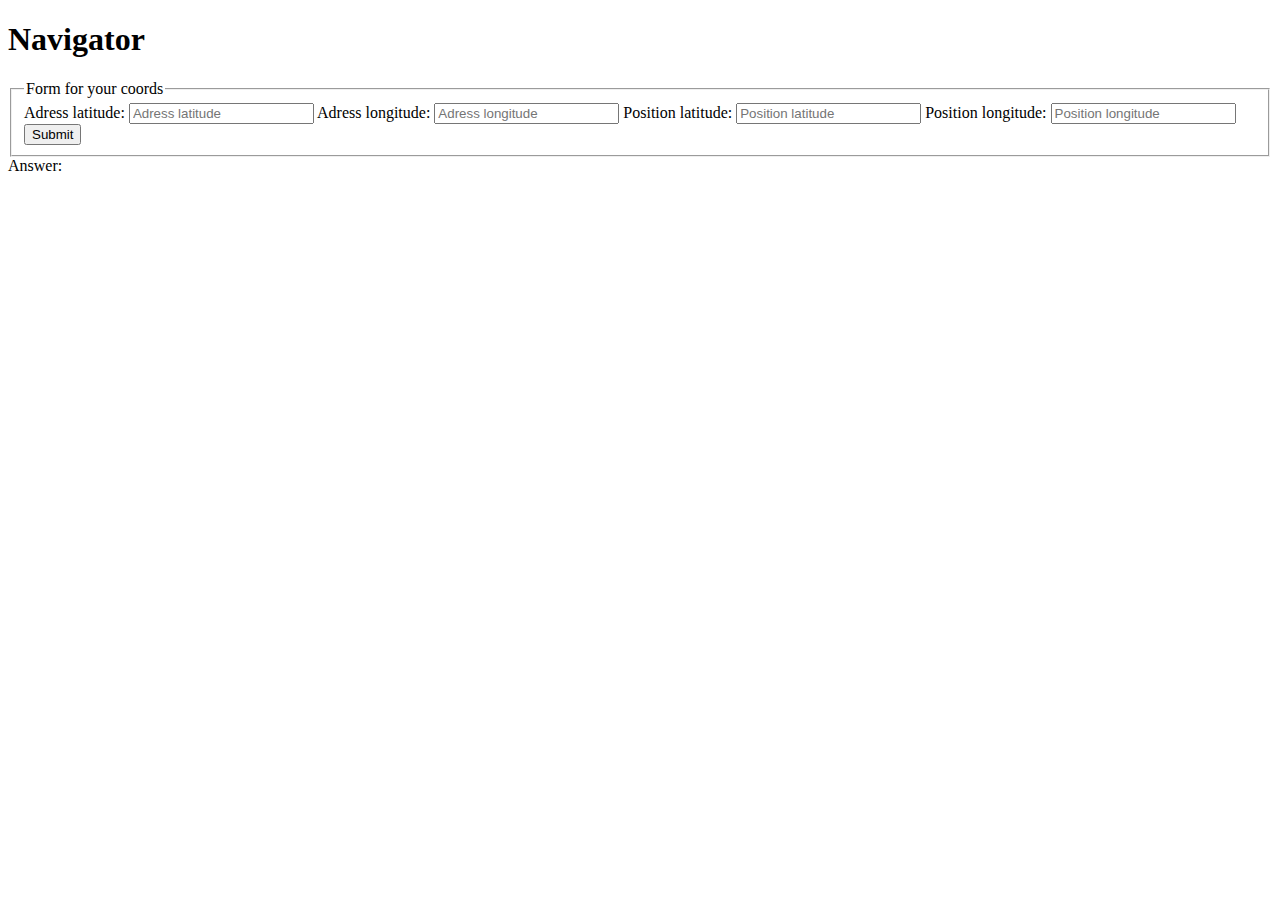
<file: 04_navigator/index.html>
<!DOCTYPE html>
<html lang="en">
  <head>
    <meta charset="UTF-8" />
    <meta http-equiv="X-UA-Compatible" content="IE=edge" />
    <meta name="viewport" content="width=device-width, initial-scale=1.0" />
    <title>Navigator</title>
    <link
      href="https://cdn.jsdelivr.net/npm/bootstrap@5.3.0-alpha3/dist/css/bootstrap.min.css"
      rel="stylesheet"
      integrity="sha384-KK94CHFLLe+nY2dmCWGMq91rCGa5gtU4mk92HdvYe+M/SXH301p5ILy+dN9+nJOZ"
      crossorigin="anonymous"
    />
    <script defer src="./main.js"></script>
  </head>
  <body>
    <div class="container">
      <h1 class="h1">Navigator</h1>
      <form class="mb-3 form">
        <fieldset >
          <legend>Form for your coords</legend>
          <div class="mb-3 d-flex flex-column">
            <label for="addressLat" class="form-label">Adress latitude:</label>
            <input type="number" id="addressLat" class="form-control" placeholder="Adress latitude">
            <label for="addressLong" class="form-label">Adress longitude:</label>
            <input type="number" id="addressLong" class="form-control" placeholder="Adress longitude">
            <label for="positionLat" class="form-label">Position latitude:</label>
            <input type="number" id="positionLat" class="form-control" placeholder="Position latitude">
            <label for="positionLong" class="form-label">Position longitude:</label>
            <input type="number" id="positionLong" class="form-control" placeholder="Position longitude">
          </div>
          <button type="submit" class="btn btn-primary">Submit</button>
        </fieldset>
      </form>
      <div class="pt-3">Answer: <span id="result"></span></div>
    </div>
  </body>
</html>
</file>
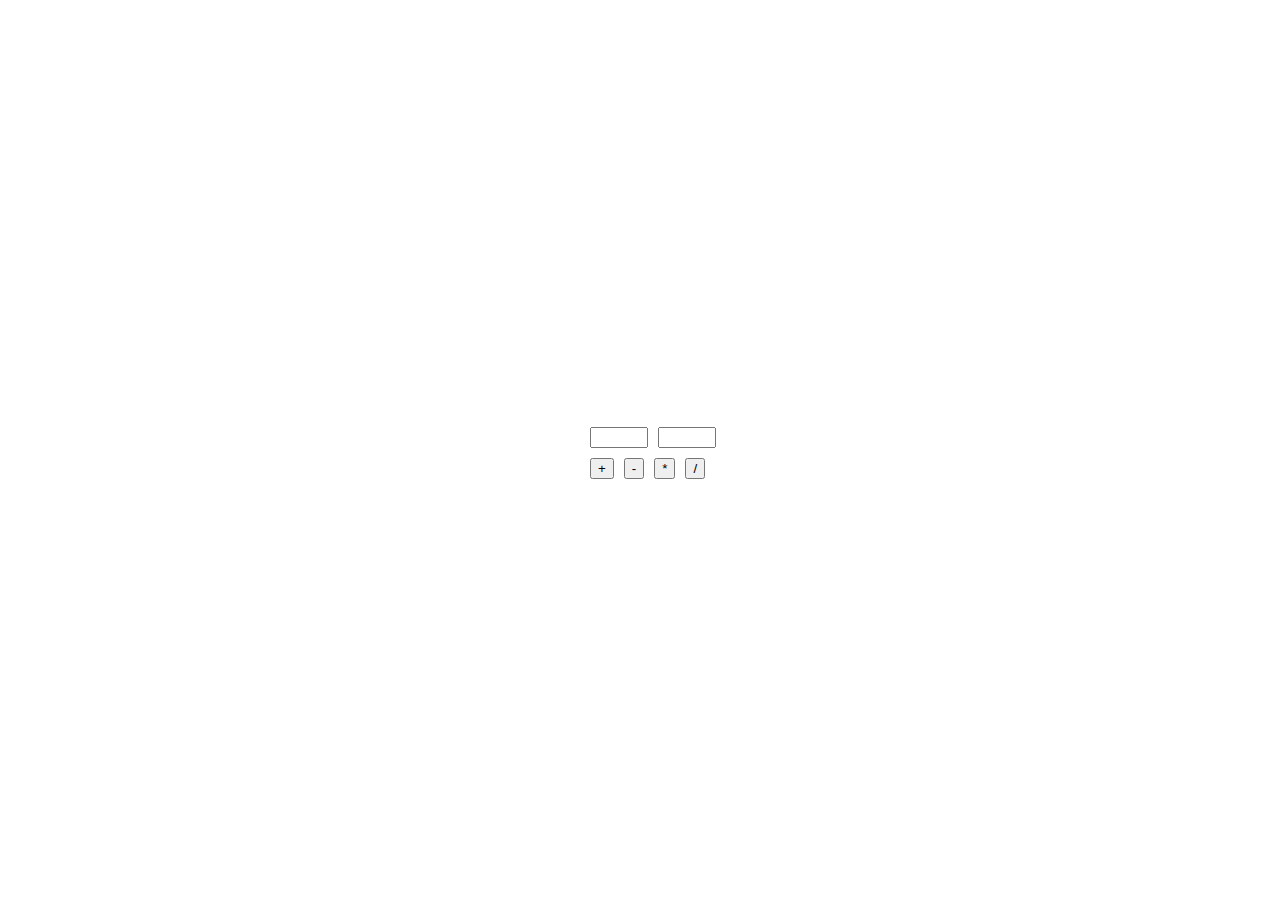
<file: 17_calc/index.html>
<!DOCTYPE html>
<html lang="en">
  <head>
    <meta charset="UTF-8" />
    <meta http-equiv="X-UA-Compatible" content="IE=edge" />
    <meta name="viewport" content="width=device-width, initial-scale=1.0" />
    <title>Calc</title>
    <link rel="stylesheet" href="./style.css">
    <script defer src="./main.js"></script>
  </head>
  <body>
    <div class="app"></div>
    <!-- <div class="container">
      <input type="number" class="input input1" />
      <input type="number" class="input input2" />
    </div>
    <div class="container">
      <button class="btn btn1">+</button>
      <button class="btn btn2">-</button>
      <button class="btn btn3">*</button>
      <button class="btn btn4">/</button>
    </div>
    <div class="container">
      <span class="answer"></span>
    </div> -->
  </body>
</html>
</file>
<file: 17_calc/style.css>
.app {
  display: flex;
  align-items: center;
  justify-content: center;
  flex-direction: column;
  height: 100vh;
  gap: 10px;
}

.container {
  gap: 10px;
  display: flex;
  width: 100px;
  justify-content: space-between;
}

.input {
  width: 50px;
}
</file>
